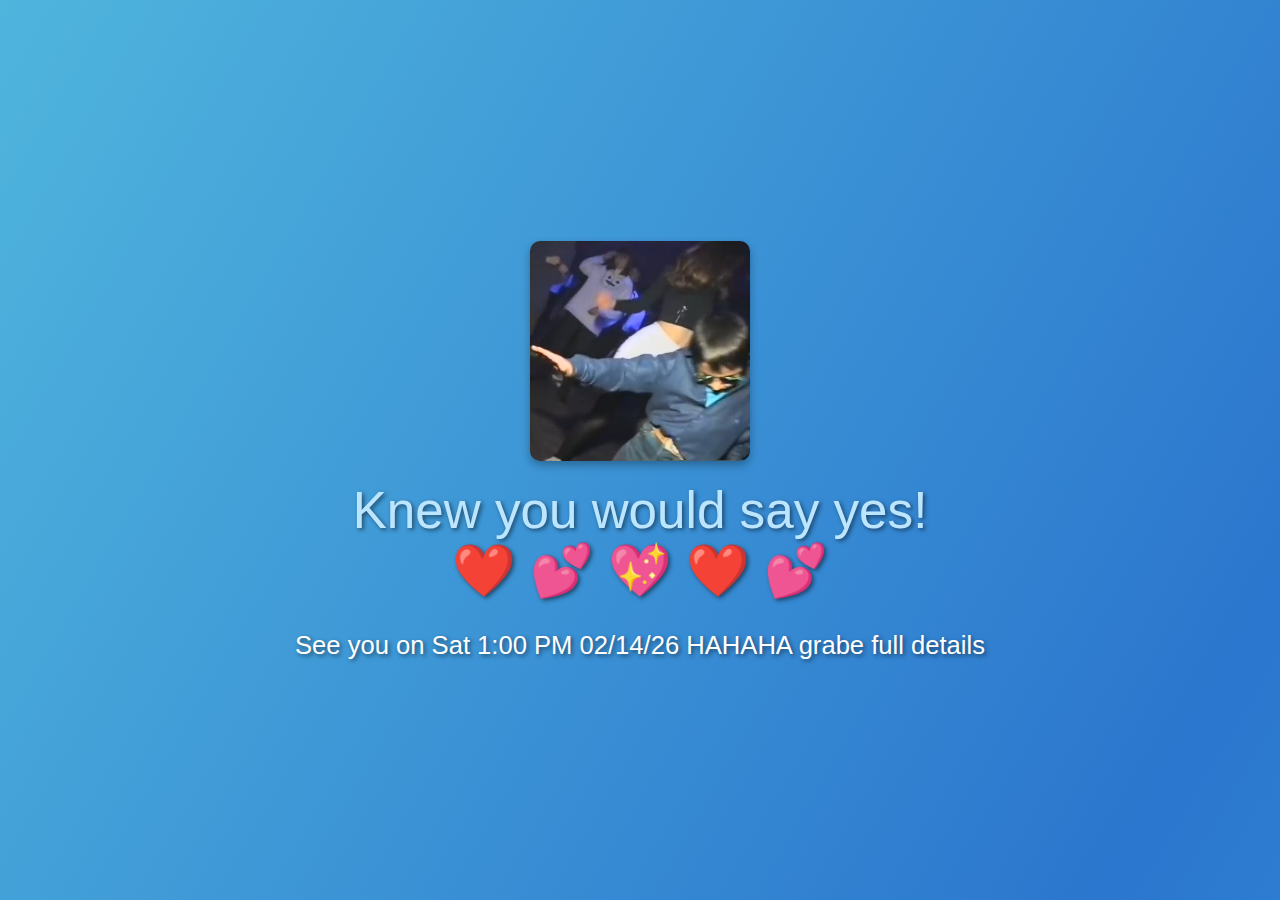
<file: success.html>
<!DOCTYPE html>
<html lang="en">
<head>
    <meta charset="UTF-8">
    <meta name="viewport" content="width=device-width, initial-scale=1.0">
    <title>Yay!</title>
    <link rel="stylesheet" href="style.css">
    <style>
        body {
            min-height: 100vh;
            margin: 0;
            padding: 0;
            display: flex;
            flex-direction: column;
            justify-content: center;
            align-items: center;
            background: linear-gradient(300deg,#42aff3,#2b76ce,#4fb5dd);
            background-size: 180% 180%;
            animation: gradient-animation 12s ease infinite;
        }
        .top-media {
            width: 220px;
            max-width: 80vw;
            height: auto;
            margin-bottom: 20px;
            border-radius: 10px;
            box-shadow: 0 4px 8px rgba(0,0,0,0.3);
            display: block;
        }
        .hearts  {
            font-size: 4vw;
            min-font-size: 2em;
            max-font-size: 5em;
            color: #bce5ff;
            text-shadow: 2px 2px 4px rgba(0,0,0,0.5);
            text-align: center;
            animation: bounce 2s infinite;
            margin: 0 10px;
        }
        .description {
            font-size: 2vw;
            min-font-size: 1em;
            max-font-size: 2em;
            color: white;
            text-shadow: 2px 2px 4px rgba(0,0,0,0.5);
            text-align: center;
            margin-top: 30px;
            margin-left: 10px;
            margin-right: 10px;
        }
        @keyframes bounce {
            0%, 20%, 50%, 80%, 100% { transform: translateY(0); }
            40% { transform: translateY(-30px); }
            60% { transform: translateY(-15px); }
        }
        @media (max-width: 600px) {
            .top-media {
                width: 90vw;
                max-width: 95vw;
            }
            .hearts {
                font-size: 2.2em;
            }
            .description {
                font-size: 1em;
            }
        }
    </style>
</head>
<body>
    <audio src="6.mp3" autoplay loop hidden></audio>
    <video src="5.mp4" autoplay loop muted class="top-media"></video>
    <div class="hearts">Knew you would say yes!<br>❤️ 💕 💖 ❤️ 💕</div>
    <div class="description">See you on Sat 1:00 PM 02/14/26 HAHAHA grabe full details</div>
</body>
</html>
</file>
<file: style.css>
body {
    font-family: 'Arial', sans-serif;
    margin: 0;
    padding: 0;
    height: 100vh;
    overflow: hidden;
    position: relative;
    background: linear-gradient(300deg,#42aff3,#2b76ce,#4fb5dd);
  background-size: 180% 180%;
  animation: gradient-animation 12s ease infinite;
}

@keyframes gradient-animation {
  0% {
    background-position: 0% 50%;
  }
  50% {
    background-position: 100% 50%;
  }
  100% {
    background-position: 0% 50%;
  }
}

#background-video {
    position: absolute;
    top: 0;
    left: 0;
    width: 100%;
    height: 100%;
    object-fit: cover;
    z-index: -1;
}

.collage {
    position: absolute;
    top: 50%;
    transform: translateY(-50%);
    z-index: 0;
}

@media (max-width: 700px) {
    .collage {
        position: static;
        display: flex;
        flex-direction: column;
        align-items: center;
        justify-content: center;
        margin-top: 10px;
        margin-bottom: 0;
        transform: none;
    }
    .collage.left, .collage.right {
        position: static;
        left: unset;
        right: unset;
        width: 100%;
        margin: 0 auto 10px auto;
        display: flex;
        flex-direction: row;
        justify-content: center;
        gap: 10px;
    }
    .collage img {
        width: 45vw;
        max-width: 120px;
        height: auto;
        margin: 0 5px;
    }
    .container {
        margin-top: 0;
    }
    body {
        display: flex;
        flex-direction: column;
        align-items: center;
        justify-content: flex-start;
    }
    .container {
        order: 1;
    }
    .collage.left {
        order: 2;
    }
    .collage.right {
        order: 3;
    }
}


.collage.left {
    left: 10%;
}

.collage.right {
    right: 10%;
}

.collage img {
    width: 120px;
    height: 120px;
    margin: 10px;
    border-radius: 0;
    box-shadow: 0 4px 8px rgba(0,0,0,0.3);
    animation: float 3s ease-in-out infinite;
}

@keyframes float {
    0%, 100% { transform: translateY(0px); }
    50% { transform: translateY(-20px); }
}

.container {
    position: relative;
    z-index: 1;
    text-align: center;
    padding: 20px;
    color: white;
    text-shadow: 2px 2px 4px rgba(0,0,0,0.5);
}

h1 {
    font-size: 3em;
    margin-bottom: 20px;
    animation: pulse 2s infinite;
}

@keyframes pulse {
    0% { transform: scale(1); }
    50% { transform: scale(1.05); }
    100% { transform: scale(1); }
}

}

.buttons {
    display: flex;
    justify-content: center;
    gap: 20px;
    margin-bottom: 20px;
}

button {
    padding: 15px 30px;
    font-size: 1.2em;
    border: none;
    border-radius: 10px;
    cursor: pointer;
    transition: all 0.3s ease;
    box-shadow: 0 4px 8px rgba(0,0,0,0.3);
}

#yes {
    background: linear-gradient(45deg, #00bfff, #1e90ff);
    color: white;
}

#no {
    background: linear-gradient(45deg, #ff6347, #ff4500);
    color: white;
}

#yes:hover, #no:hover {
    transform: scale(1.1);
}

.message {
    font-size: 2em;
    margin-top: 20px;
    display: none;
    animation: fadeIn 1s;
}

@keyframes fadeIn {
    from { opacity: 0; }
    to { opacity: 1; }
}
</file>
